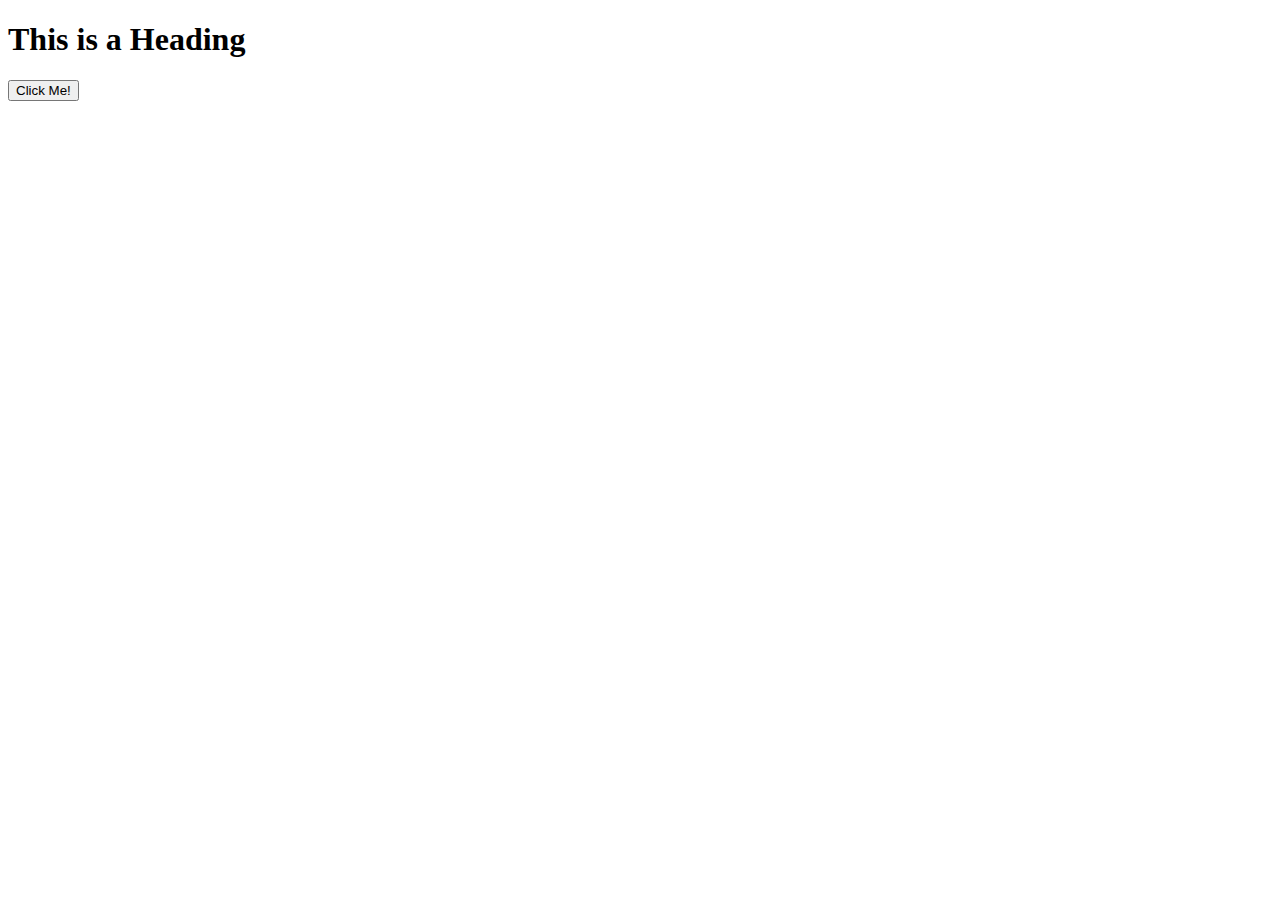
<file: test.html>
<!DOCTYPE html>
<html>

<head>
    <title>Page Title</title>
</head>

<body>

    <!-- My Heading -->
    <h1 id="MyHeading">This is a Heading</h1>
    <!-- My Button -->
    <button id="MyButton">Click Me!</button>

</body>

</html>

<script>
    //Select button by id
    const MyButton = document.getElementById('MyButton');
    //Add on click listener for button
    MyButton.addEventListener('click', function() {
        //Select (h1) heading by id, and then change it's value to (bananas)
        document.getElementById('MyHeading').innerText = "bananas"
    })
</script>
</file>
